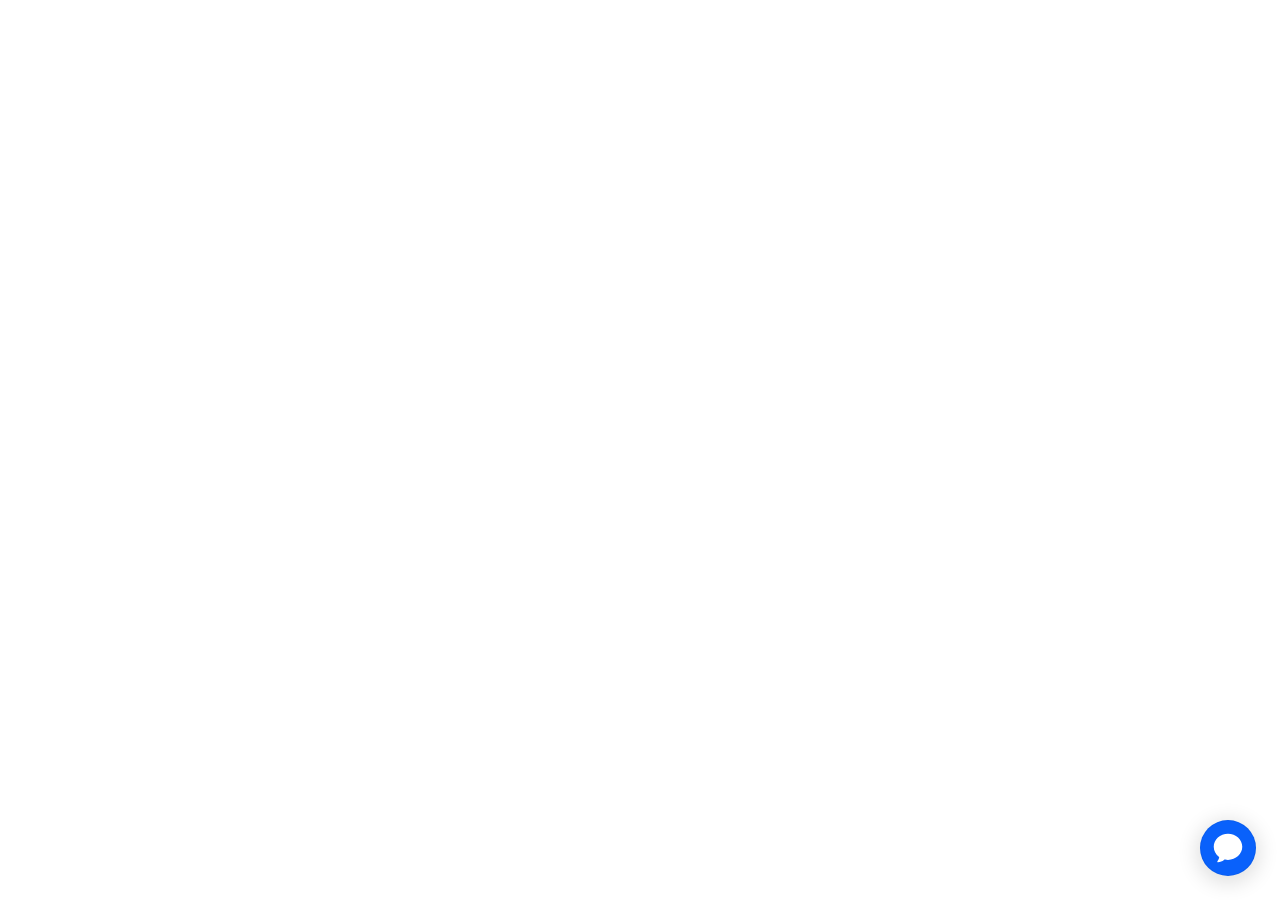
<file: KNTLogonb_files/index(1).html>
<!DOCTYPE html>
<!-- saved from url=(0064)https://gen-zoominfo.ada.support/embed/button/a21b3af/index.html -->
<html class="js-focus-visible" data-js-focus-visible=""><head><meta http-equiv="Content-Type" content="text/html; charset=UTF-8"><style>.button {
        padding: 0;
        margin: 0;
        border-radius: 50%;
        cursor: pointer;
        box-shadow: 0 2px 4px rgba(0, 0, 0, 0.1);
        border: 1px solid rgba(0, 0, 0, 0.05);
        /* transition: 120ms ease; */
        transition: 200ms opacity ease;
        position: absolute;
        top: 50%;
        left: 50%;
        transform: translate(-50%, -50%);
        opacity: 0;
        overflow: hidden;
        animation: button-fade-in 200ms ease 0s;
      }

      .js-focus-visible :focus:not(.focus-visible) {
        outline: none;
      }

      .button--appear {
        opacity: 1;
      }

      .button--hide-icon > :first-child {
        animation-duration: 2s;
        animation-name: dialogue-fade;
      }

      .button__icon {
        width: 100%;
        height: 100%;
        top: 0;
        left: 0;
        padding: 17%;
        position: absolute;
        box-sizing: border-box;
        pointer-events: none;
      }

      .button__emoji {
        position: absolute;
        top: 0;
        left: 0;
        z-index: 10010;
        width: 100%;
        height: 100%;
        animation-duration: 2s;
        animation-name: emoji-bounce;
        animation-fill-mode: forwards;
      }

      .notification {
        border-radius: 50%;
        position: absolute;
        top: 0;
        right: 0;
        border-style: solid;
        border-color: #ff3b30;
        background-color: #fff;
        box-sizing: border-box;
        animation-duration: 0.5s;
        animation-name: notification-fade-in;
      }

      .button-v2 {
        padding: 0;
        border-radius: 50%;
        cursor: pointer;
        border: 1px solid rgba(0, 0, 0, 0.05);
        transition: 200ms opacity ease;
        position: absolute;
        right: 24px;
        bottom: 24px;
        overflow: hidden;
        display: flex;
        gap: 8px;
        align-items: center;
        justify-content: center;
        box-shadow: 0 4px 20px 4px rgba(0, 0, 0, 0.12);
        animation: button-fade-in 200ms ease 0s;
      }

      .button-v2.focus-visible {
        /* adds a white border to make the native focus ring more visible on backgrounds that are close in color to the focus ring */
        box-shadow: inset 0 0 0 3px #ffffff;
      }

      .button-v2.button--left {
        right: auto;
        left: 24px;
      }

      .button-v2.isRTL {
        direction: rtl;
      }

      .button--text {
        border-radius: 42px;
        min-width: 95px;
        padding: 0 13px;
        justify-content: flex-start;
      }

      .button-v2 .button__icon {
        position: relative;
      }

      .button--text .button__icon {
        height: 22px;
        width: 22px;
        padding: 0;
        top: -1px;
      }

      .button__text {
        font-size: 16px;
        color: inherit;
        font-weight: 700;
        line-height: 1.3;
        -webkit-font-smoothing: antialiased;
      }

      .button--text .notification {
        top: 36px;
        left: 18px;
      }

      @keyframes emoji-bounce {
        0% {
          transform: translateY(60px);
        }

        10% {
          transform: translateY(0);
        }

        17% {
          transform: rotateZ(-12deg);
          animation-timing-function: ease-in-out;
        }

        23% {
          transform: rotateZ(18deg);
          animation-timing-function: ease-in-out;
        }

        30% {
          transform: rotateZ(0deg);
          animation-timing-function: ease-in-out;
        }

        80% {
          transform: translateY(0);
        }

        90% {
          transform: translateY(3px);
        }

        100% {
          transform: translateY(-60px);
        }
      }

      @keyframes dialogue-fade {
        0% {
          opacity: 1;
          transform: scale3d(1, 1, 1);
        }

        10% {
          opacity: 0;
          transform: scale3d(0, 0, 0);
        }

        90% {
          opacity: 0;
          transform: scale3d(0, 0, 0);
        }

        100% {
          opacity: 1;
          transform: scale3d(1, 1, 1);
        }
      }

      @keyframes notification-fade-in {
        0% {
          opacity: 0;
          transform: scale3d(0, 0, 0);
        }

        100% {
          opacity: 1;
          transform: scale3d(1, 1, 1);
        }
      }
      
      @keyframes button-fade-in {
        0% {
          opacity: 0;
          transform: translate(0%, 20%);
        }

        100% {
          opacity: 1;
          transform: translate(0%, 0%);
        }
      }</style><script defer="defer" src="./sentry.a63f1776e32d39b6c2e8(1).js.download"></script><script defer="defer" src="./preact.196e0b6fbd52fd7d5136.js.download"></script><script defer="defer" src="./index(1).js.download"></script></head><body style="margin: 0"><button type="button" id="ada-chat-button" class="
          
          
          button-v2
          
          
          button--appear" aria-label="Chat with us" title="Chat with us" aria-controls="ada-chat-frame" aria-expanded="false" style="background-color: rgb(9, 97, 251); height: 56px; width: 56px; color: rgb(255, 255, 255);"><svg viewBox="10 6 40 40" fill="none" xmlns="http://www.w3.org/2000/svg" class="button__icon"><g id="DialogueNew" fill="currentColor"><path d="M29.9996 39.3369H29.9996C28.9494 39.3228 27.9027 39.2117 26.873 39.0048C26.3867 38.9217 25.8882 39.0509 25.5034 39.3597C23.5353 40.8057 21.2244 41.714 18.7985 41.9951C18.3992 42.037 18.0415 41.7472 17.9997 41.3478C17.9817 41.1769 18.0249 41.0053 18.1214 40.8632H18.1214C19.059 39.6954 19.7322 38.3381 20.0947 36.885C20.1678 36.4882 20.0128 36.0839 19.6931 35.8378C16.1547 33.2089 14.0485 29.0767 14 24.6684C14 16.5773 21.1633 10 29.9996 10C38.8359 10 45.9992 16.5773 45.9992 24.6684C45.9992 32.7596 38.8361 39.3369 29.9996 39.3369H29.9996Z"></path></g></svg></button><div class="notification" role="alert" style="height: 22px; width: 22px; border-width: 7.744px; display: none; right: 24px; bottom: 63.5px; top: auto !important; left: auto !important;"></div></body></html>
</file>
